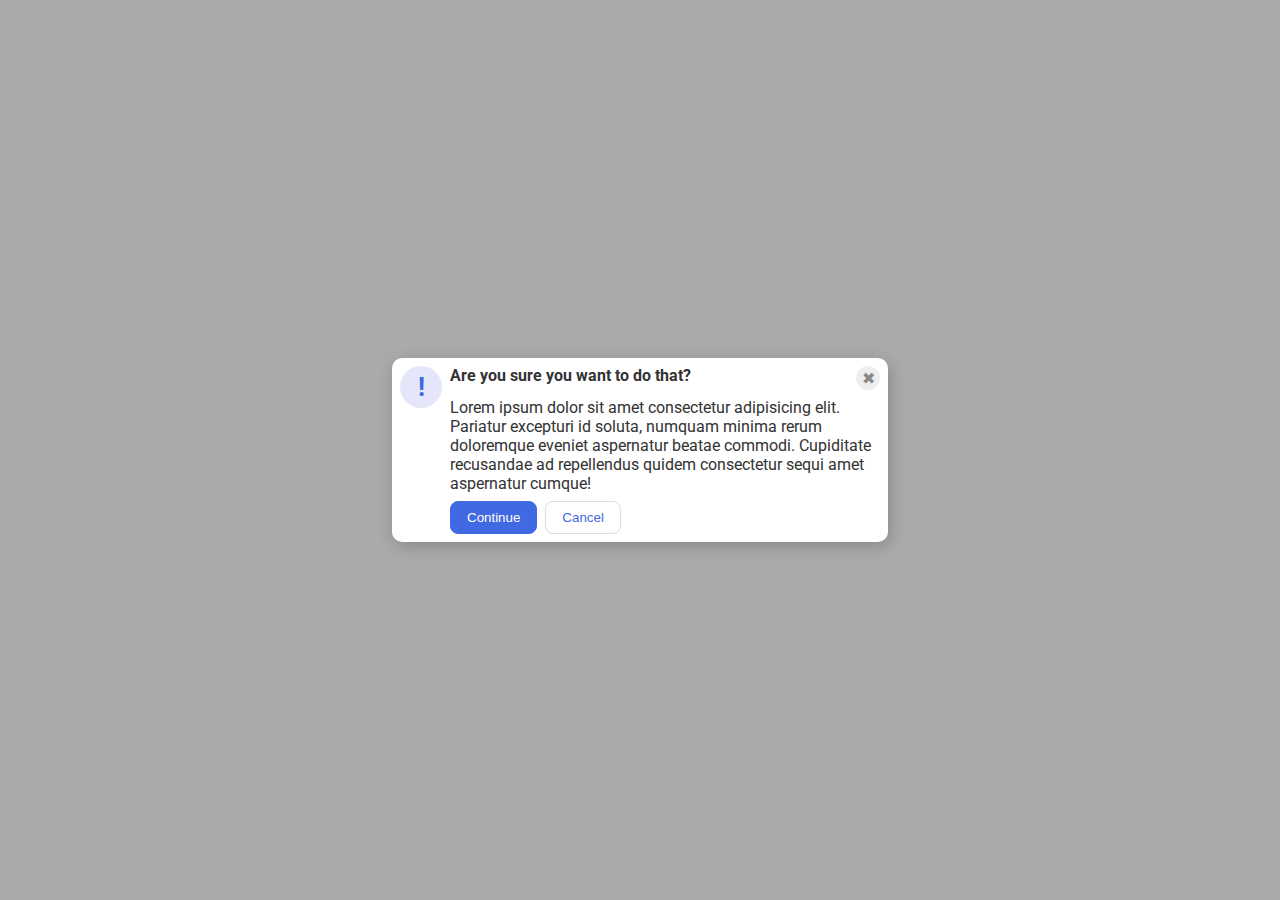
<file: flex/05-flex-modal/index.html>
<!DOCTYPE html>
<html lang="en">
  <head>
    <meta charset="UTF-8">
    <meta http-equiv="X-UA-Compatible" content="IE=edge">
    <meta name="viewport" content="width=device-width, initial-scale=1.0">
    <link rel="stylesheet" href="style.css">
    <title>Modal</title>
  </head>
  <body>
    <div class="modal">
      <div class="icon">!</div>
      <div class="grouping1"> <!-- new code -->
        <div class="grouping2">
          <div class="header"><b>Are you sure you want to do that?</b></div>
          <button class="close-button">✖</button>
        </div>
        <div class="grouping3">
          <div class="text">Lorem ipsum dolor sit amet consectetur adipisicing elit. Pariatur excepturi id soluta, numquam minima rerum doloremque eveniet aspernatur beatae commodi. Cupiditate recusandae ad repellendus quidem consectetur sequi amet aspernatur cumque!</div>
        </div>
        <div class="grouping4">
          <button class="continue">Continue</button>
          <button class="cancel">Cancel</button>
        </div>
      </div> <!-- new code -->
    </div>
  </body>
</html>
</file>
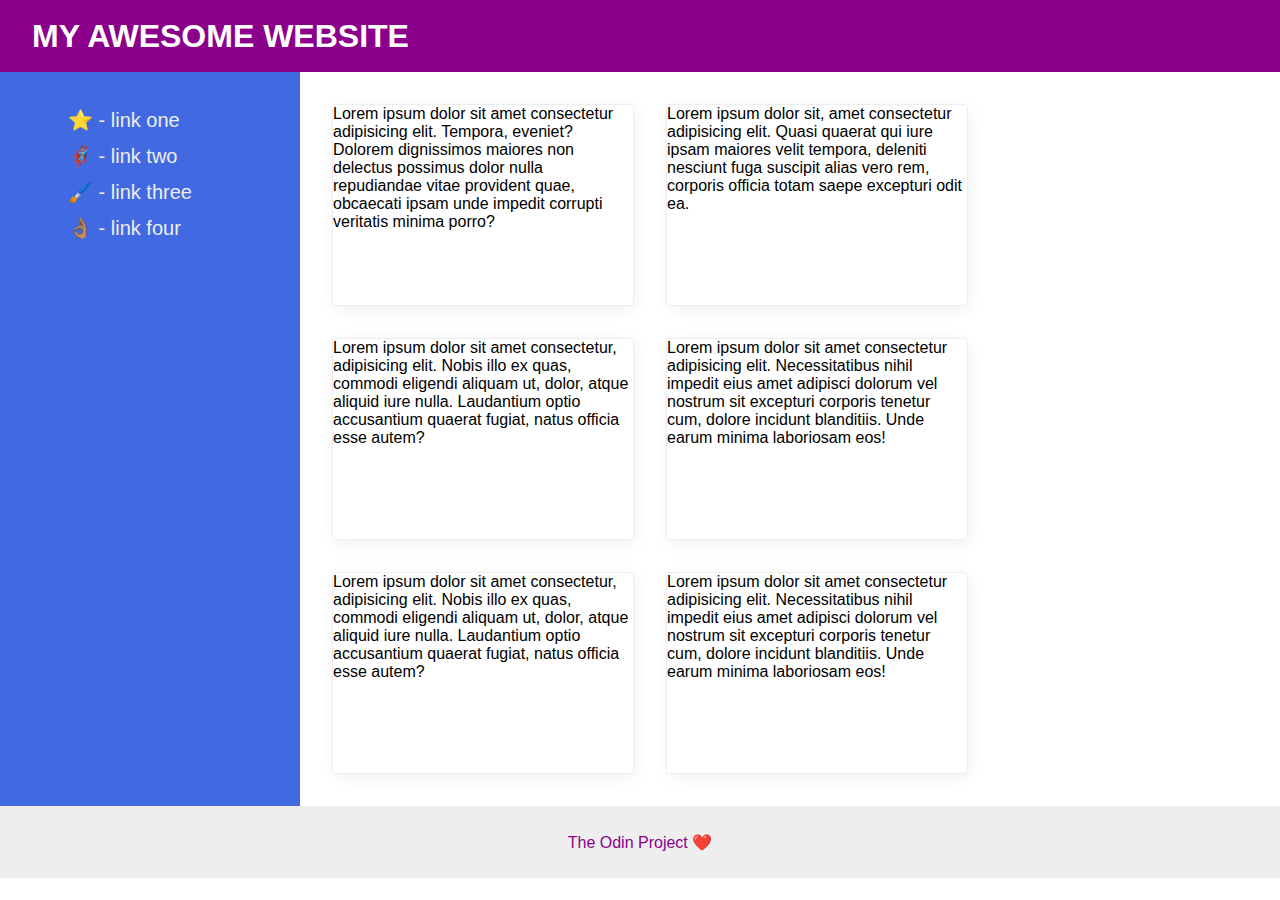
<file: flex/07-flex-layout-2/index.html>
<!DOCTYPE html>
<html lang="en">
  <head>
    <meta charset="UTF-8">
    <meta http-equiv="X-UA-Compatible" content="IE=edge">
    <meta name="viewport" content="width=device-width, initial-scale=1.0">
    <title>The Holy Grail</title>
    <link rel="stylesheet" href="style.css">
  </head>
  <body>
    <div class="header">
      <div class="header-text"><b>MY AWESOME WEBSITE</b></div>
    </div>
    
  <div class="sidebar-card-container">
    <div class="sidebar">
      <ul>
        <li><a href="#">⭐ - link one</a></li>
        <li><a href="#">🦸🏽‍♂️ - link two</a></li>
        <li><a href="#">🖌️ - link three</a></li>
        <li><a href="#">👌🏽 - link four</a></li>
      </ul>
    </div>

    <div class="card-container">
      <div class="card">Lorem ipsum dolor sit amet consectetur adipisicing elit. Tempora, eveniet? Dolorem dignissimos maiores non delectus possimus dolor nulla repudiandae vitae provident quae, obcaecati ipsam unde impedit corrupti veritatis minima porro?</div>
      <div class="card">Lorem ipsum dolor sit, amet consectetur adipisicing elit. Quasi quaerat qui iure ipsam maiores velit tempora, deleniti nesciunt fuga suscipit alias vero rem, corporis officia totam saepe excepturi odit ea.</div>
      <div class="card">Lorem ipsum dolor sit amet consectetur, adipisicing elit. Nobis illo ex quas, commodi eligendi aliquam ut, dolor, atque aliquid iure nulla. Laudantium optio accusantium quaerat fugiat, natus officia esse autem?</div>
      <div class="card">Lorem ipsum dolor sit amet consectetur adipisicing elit. Necessitatibus nihil impedit eius amet adipisci dolorum vel nostrum sit excepturi corporis tenetur cum, dolore incidunt blanditiis. Unde earum minima laboriosam eos!</div>
      <div class="card">Lorem ipsum dolor sit amet consectetur, adipisicing elit. Nobis illo ex quas, commodi eligendi aliquam ut, dolor, atque aliquid iure nulla. Laudantium optio accusantium quaerat fugiat, natus officia esse autem?</div>
      <div class="card">Lorem ipsum dolor sit amet consectetur adipisicing elit. Necessitatibus nihil impedit eius amet adipisci dolorum vel nostrum sit excepturi corporis tenetur cum, dolore incidunt blanditiis. Unde earum minima laboriosam eos!</div>
    </div>
  </div>

    <div class="footer">
      The Odin Project ❤️
    </div>
  </body>
</html>
</file>
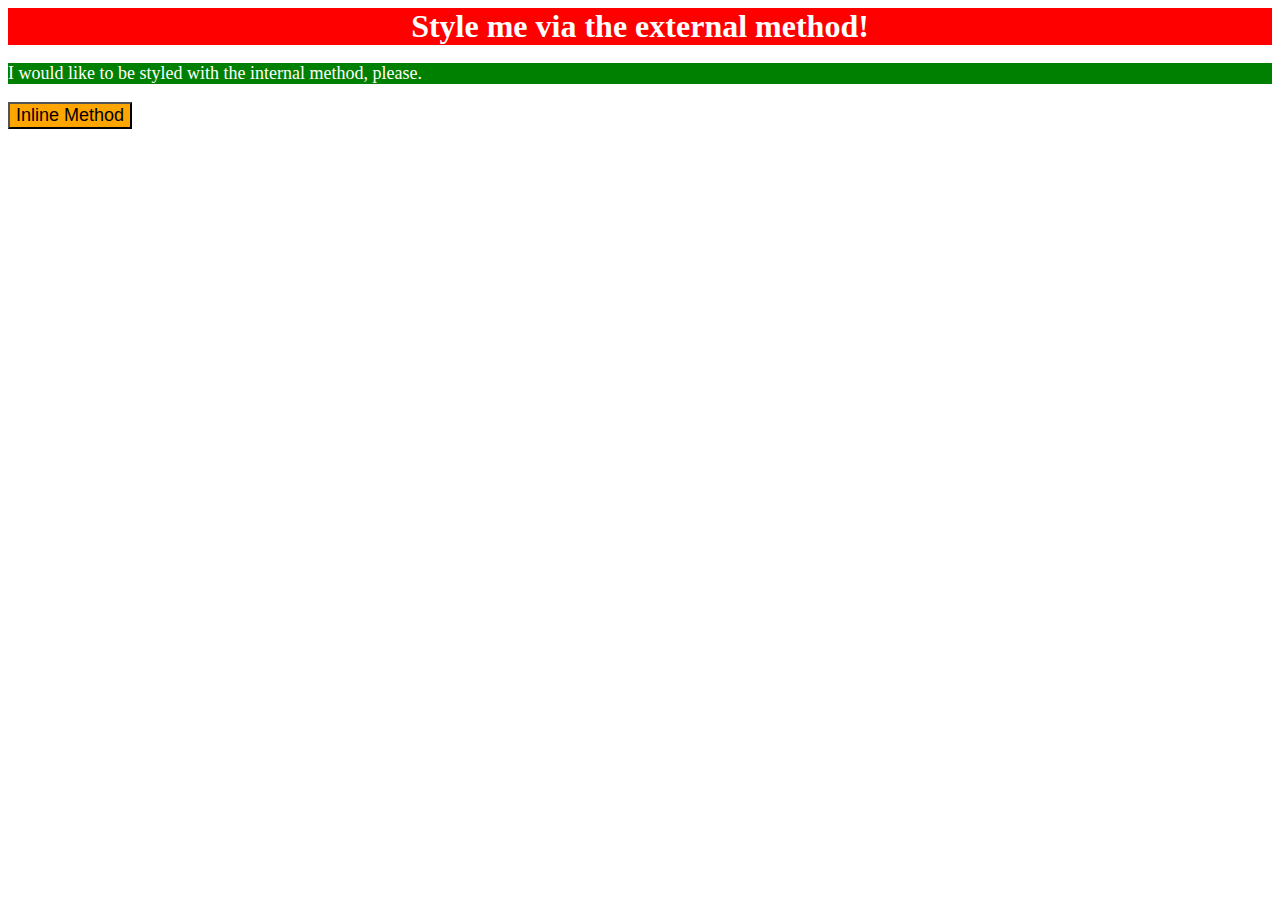
<file: foundations/01-css-methods/index.html>
<!DOCTYPE html>
<html lang="en">
  <head>
    <meta charset="UTF-8">
    <meta http-equiv="X-UA-Compatible" content="IE=edge">
    <meta name="viewport" content="width=device-width, initial-scale=1.0">
    <title>Methods for Adding CSS</title>
    <link rel="stylesheet" href="./css/styles.css"/>
    <style>
        p {
          background-color: green;
          color: white;
          font-size: 18px;
        }
    </style>
  </head>
  <body>
    <div>Style me via the external method!</div>
    <p>I would like to be styled with the internal method, please.</p>
    <button style="background-color: orange; font-size: 18px;">Inline Method</button>
  </body>
</html>
</file>
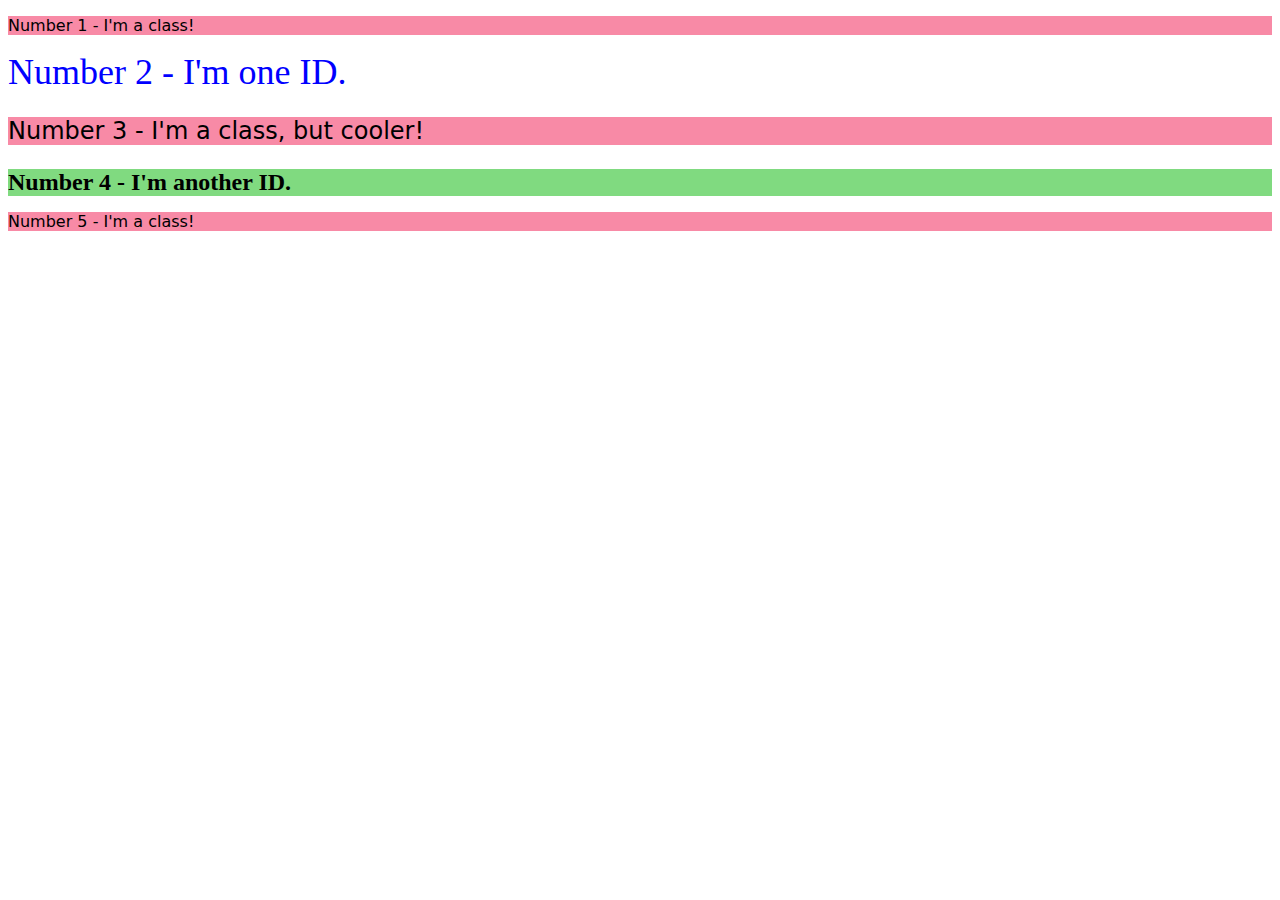
<file: foundations/02-class-id-selectors/index.html>
<!DOCTYPE html>
<html lang="en">
  <head>
    <meta charset="UTF-8">
    <meta http-equiv="X-UA-Compatible" content="IE=edge">
    <meta name="viewport" content="width=device-width, initial-scale=1.0">
    <title>Class and ID Selectors</title>
    <link rel="stylesheet" href="style.css">
  </head>
  <body>
    <p class="element1">Number 1 - I'm a class!</p>
    <div id="element2">Number 2 - I'm one ID.</div>
    <p class="element3 adjust-font-size">Number 3 - I'm a class, but cooler!</p>
    <div class="element4 adjust-font-size">Number 4 - I'm another ID.</div>
    <p class="element5">Number 5 - I'm a class!</p>
  </body>
</html>
</file>
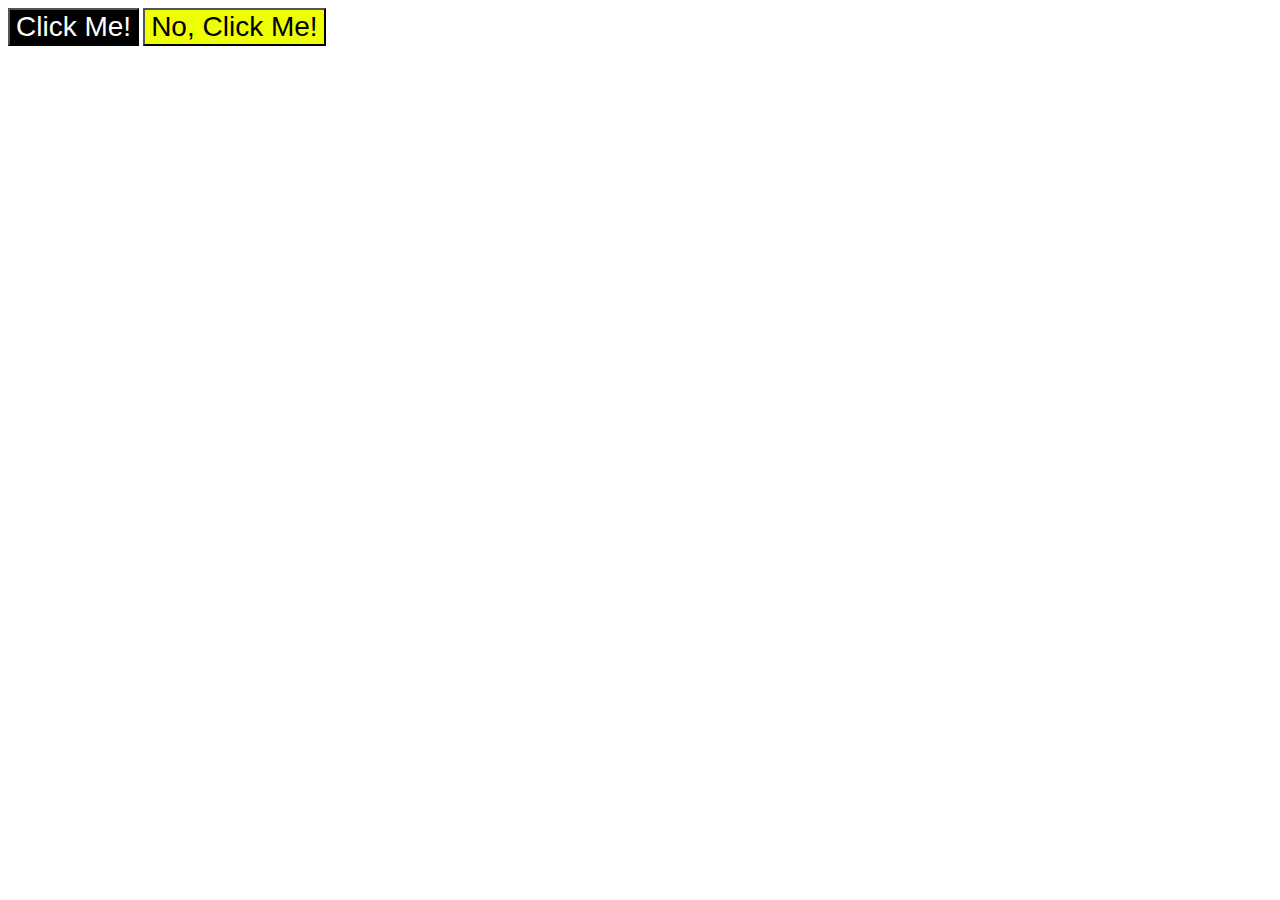
<file: foundations/03-grouping-selectors/index.html>
<!DOCTYPE html>
<html lang="en">
  <head>
    <meta charset="UTF-8">
    <meta http-equiv="X-UA-Compatible" content="IE=edge">
    <meta name="viewport" content="width=device-width, initial-scale=1.0">
    <title>Grouping Selectors</title>
    <link rel="stylesheet" href="style.css">
  </head>
  <body>
    <button class="button1">Click Me!</button>
    <button class="button2">No, Click Me!</button>
  </body>
</html>
</file>
<file: flex/05-flex-modal/style.css>
@import url('https://fonts.googleapis.com/css2?family=Roboto:wght@400;700&display=swap');

html, body {
  height: 100%;
}

body {
  font-family: Roboto, sans-serif;
  margin: 0;
  background: #aaa;
  color: #333;
  /* I'll give you this one for free lol */
  display: flex;
  align-items: center;
  justify-content: center;
}

.modal {
  background: white;
  width: 480px;
  border-radius: 10px;
  box-shadow: 2px 4px 16px rgba(0,0,0,.2);
  display: flex;
  padding: 8px;
}

.icon {
  color: royalblue;
  font-size: 26px;
  font-weight: 700;
  background: lavender;
  width: 42px;
  height: 42px;
  border-radius: 50%;
  display: flex;
  align-items: center;
  justify-content: center;
  flex-shrink: 0;
}

.close-button {
  background: #eee;
  border-radius: 50%;
  color: #888;
  font-weight: 400;
  font-size: 16px;
  height: 24px;
  width: 24px;
  display: flex;
  align-items: center;
  justify-content: center;
  border: 1px solid #eee;
  padding: 0;
}

button {
  cursor: pointer;
  padding: 8px 16px;
  border-radius: 8px;
}

button.continue {
  background: royalblue;
  border: 1px solid royalblue;
  color: white;
}

button.cancel {
  background: white;
  border: 1px solid #ddd;
  color: royalblue;
}

/* new code */
.grouping2 {
  display: flex;
  justify-content: space-between;
  margin-left: 8px;
}

.grouping3 {
  display: flex;
  margin-left: 8px;
  padding: 8px 0px 8px 0px;
}

.grouping4 {
  display: flex;
  margin-left: 8px;
  gap: 8px;
}
</file>
<file: flex/07-flex-layout-2/style.css>
body {
  font-family: -apple-system, BlinkMacSystemFont, 'Segoe UI', Roboto, Oxygen, Ubuntu, Cantarell, 'Open Sans', 'Helvetica Neue', sans-serif;
  margin: 0;
  min-height: 100vh;
}

.header {
  height: 72px;
  background: darkmagenta;
  color: white;
  display: flex;
  align-items: center;
}

.header-text {
  margin-left: 32px;
  font-size: 32px;
}

.footer {
  height: 72px;
  background: #eee;
  color: darkmagenta;
  display: flex;
  align-items: center;
  justify-content: center;
}

.sidebar {
  width: 300px;
  background: royalblue;
  box-sizing: border-box;
  flex-shrink: 0;
  padding: 16px;
  margin-left: 0;
}

.sidebar,
a {
  text-decoration: none;
  color: #eee;
  font-size: 20px;
}

li {
  list-style-type: none;
  margin: 12px;
}

.card {
  border: 1px solid #eee;
  box-shadow: 2px 4px 16px rgba(0,0,0,.06);
  border-radius: 4px;
  height: 200px;
  width: 300px;
}

.sidebar-card-container {
  display: flex;
  flex-direction: row;
}

.card-container {
  display: flex;
  flex-wrap: wrap;
  flex-grow: 1;
  flex-shrink: 1;
  padding: 32px;
  gap: 32px;
}
</file>
<file: foundations/01-css-methods/css/styles.css>
div {
    background-color: red;
    color: white;
    font-size: 32px;
    text-align: center;
    font-weight: bold;
}
</file>
<file: foundations/02-class-id-selectors/style.css>
.element1,
.element3,
.element5 {
    font-family: Verdana, DejaVu Sans, sans-serif;
    background-color: rgb(248, 138, 166);
}

#element2 {
    color: rgb(0, 0, 255);
    font-size: 36px;
}

.adjust-font-size {
    font-size: 24px;
}

.element4 {
    background-color: rgb(128, 218, 128);
    font-weight: bold;
}
</file>
<file: foundations/03-grouping-selectors/style.css>
.button1 {
    background-color: #000000;
    color: rgb(255, 255, 255);
}

.button2 {
    background-color:#eeff00;
}

.button1,
.button2 {
    font-size: 28px;
    font-family: Helvetica, 'Times New Roman', sans-serif;
}
</file>
